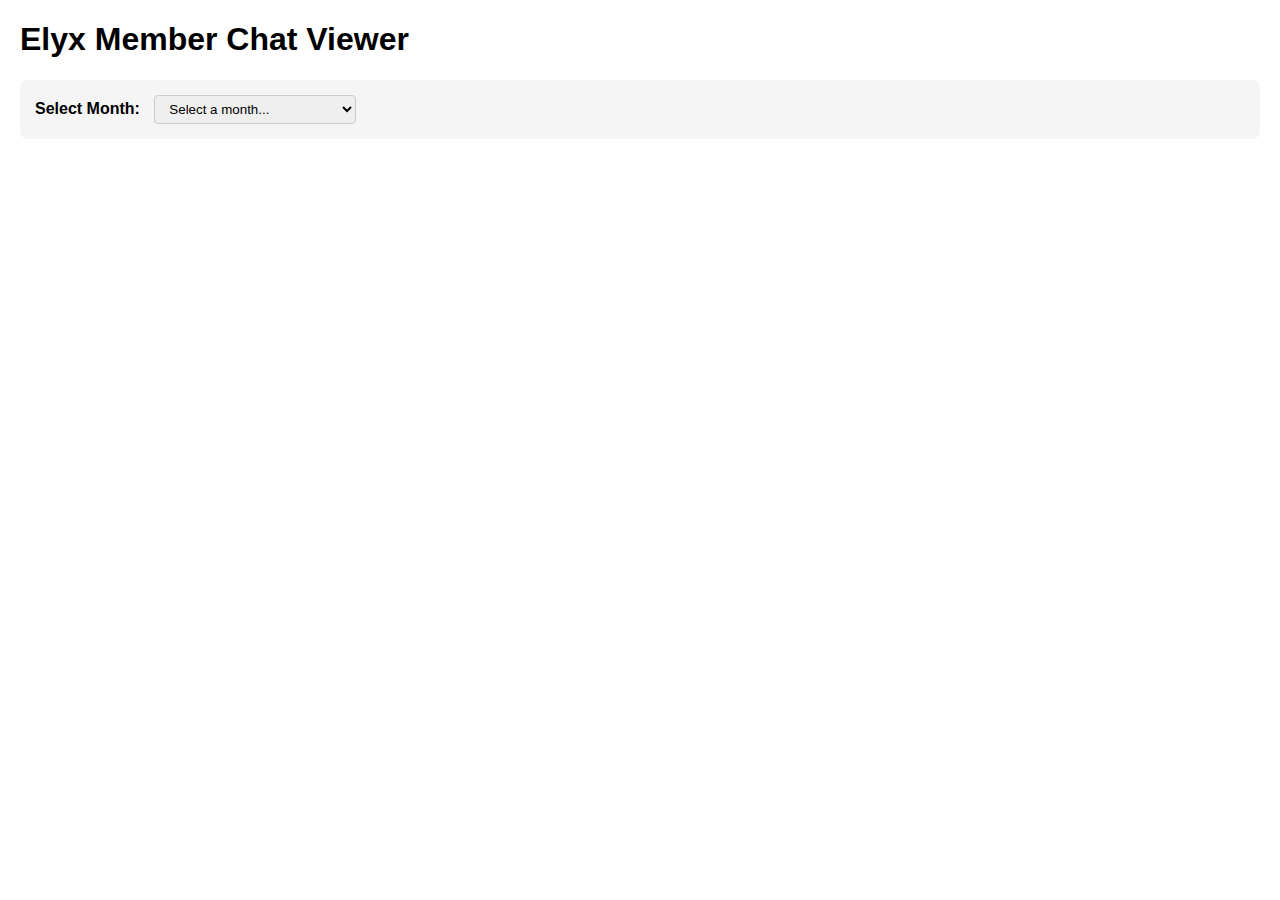
<file: index.html>
<!DOCTYPE html>
<html>

<head>
  <meta charset="utf-8">
  <meta name="viewport" content="width=device-width">
  <title>Elyx Member Chat Viewer</title>
  <link href="style.css" rel="stylesheet" type="text/css" />
</head>

<body>
  <h1>Elyx Member Chat Viewer</h1>
  
  <div class="controls">
    <label for="monthSelector">Select Month:</label>
    <select id="monthSelector" onchange="loadWeeks()">
      <option value="">Select a month...</option>
      <option value="month1">September 2025 (Month 1)</option>
      <option value="month2">October 2025 (Month 2)</option>
      <option value="month3">November 2025 (Month 3)</option>
      <option value="month4">December 2025 (Month 4)</option>
      <option value="month5">January 2026 (Month 5)</option>
      <option value="month6">February 2026 (Month 6)</option>
    </select>
    
    <label for="weekSelector" id="weekLabel" style="display: none;">Select Week:</label>
    <select id="weekSelector" onchange="loadWeekChat()" style="display: none;">
      <option value="">Select a week...</option>
    </select>
  </div>

  <div id="chat"></div>

  <script src="script.js"></script>
</body>

</html>
</file>
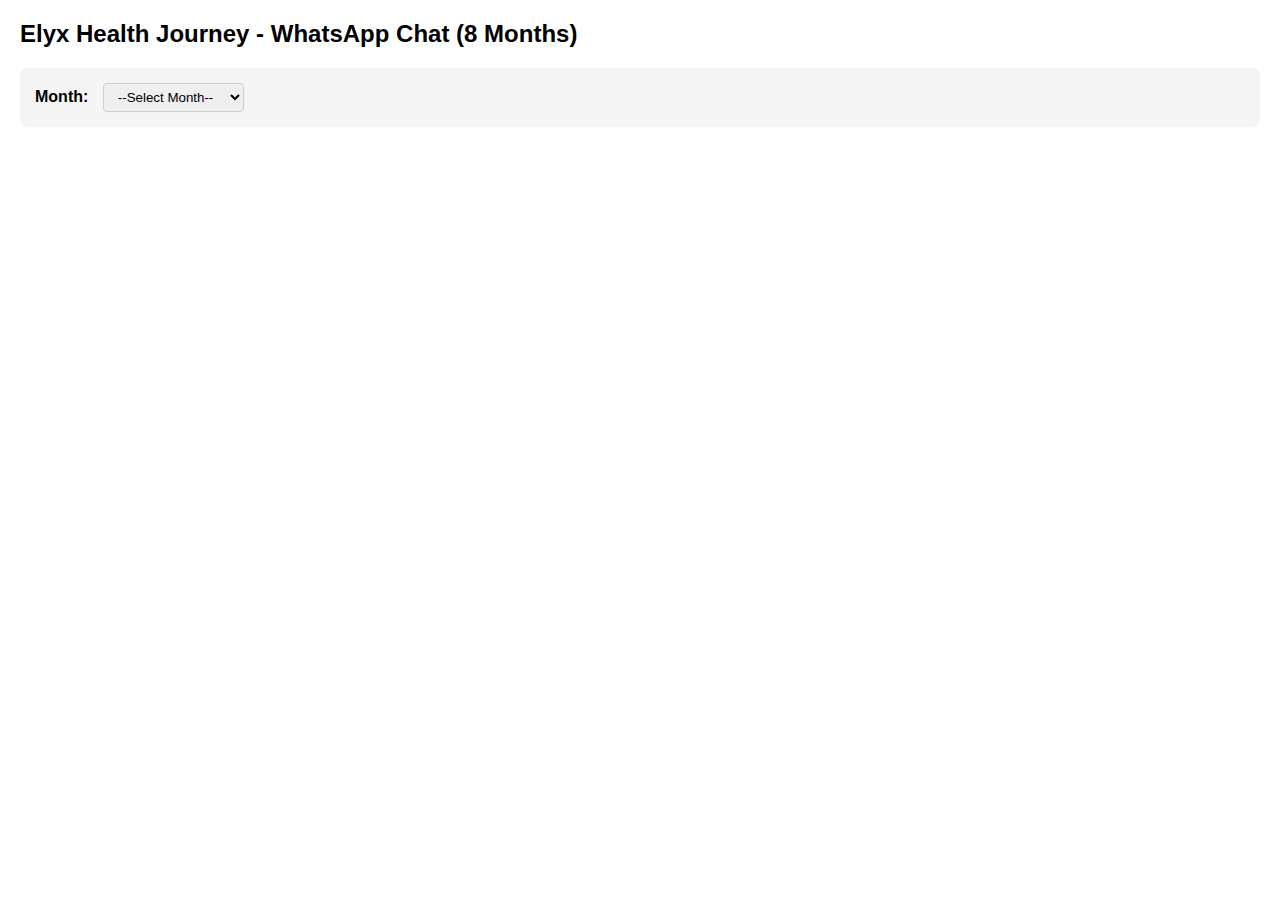
<file: indexx.html>
<!DOCTYPE html>
<html lang="en">
<head>
  <meta charset="UTF-8">
  <title>Elyx Health Journey - WhatsApp Style</title>
  <link rel="stylesheet" href="style.css">
</head>
<body>
  <h2 class="title">Elyx Health Journey - WhatsApp Chat (8 Months)</h2>

  <div class="controls">
    <label for="monthSelector">Month:</label>
    <select id="monthSelector">
      <option value="">--Select Month--</option>
      <option value="month1">September 2025</option>
      <option value="month2">October 2025</option>
      <option value="month3">November 2025</option>
      <option value="month4">December 2025</option>
      <option value="month5">January 2026</option>
      <option value="month6">February 2026</option>
      <option value="month7">March 2026</option>
      <option value="month8">April 2026</option>
    </select>

    <label for="weekSelector" id="weekLabel" style="display:none;">Week:</label>
    <select id="weekSelector" style="display:none;">
      <option value="">--All Weeks--</option>
    </select>
  </div>

  <div id="chat"></div>

  <script src="script.js"></script>
</body>
</html>
</file>
<file: style.css>
body {
  font-family: Arial, sans-serif;
  margin: 20px;
}

.controls {
  margin: 20px 0;
  padding: 15px;
  background-color: #f5f5f5;
  border-radius: 8px;
}

.controls label {
  margin-right: 10px;
  font-weight: bold;
}

.controls select {
  padding: 5px 10px;
  border-radius: 4px;
  border: 1px solid #ccc;
  margin-right: 15px;
}

#weekSelector {
  margin-left: 10px;
}

.message {
  margin: 10px 0;
  padding: 10px;
  border-radius: 8px;
  max-width: 60%;
}

.member {
  background-color: #dcf8c6;
  text-align: right;
  margin-left: auto;
}

.team {
  background-color: #f1f0f0;
  text-align: left;
  margin-right: auto;
}

.sender {
  font-weight: bold;
}

.timestamp {
  font-size: small;
  color: #888;
}

.section-header {
  font-weight: bold;
  font-size: 1.2em;
  color: #333;
  margin: 20px 0 10px 0;
  padding: 10px;
  background-color: #e8f4f8;
  border-left: 4px solid #2196F3;
  border-radius: 4px;
}

.summary-item {
  margin: 5px 0;
  padding: 8px 15px;
  background-color: #f9f9f9;
  border-left: 3px solid #4CAF50;
  font-size: 0.95em;
  color: #555;
}
</file>
